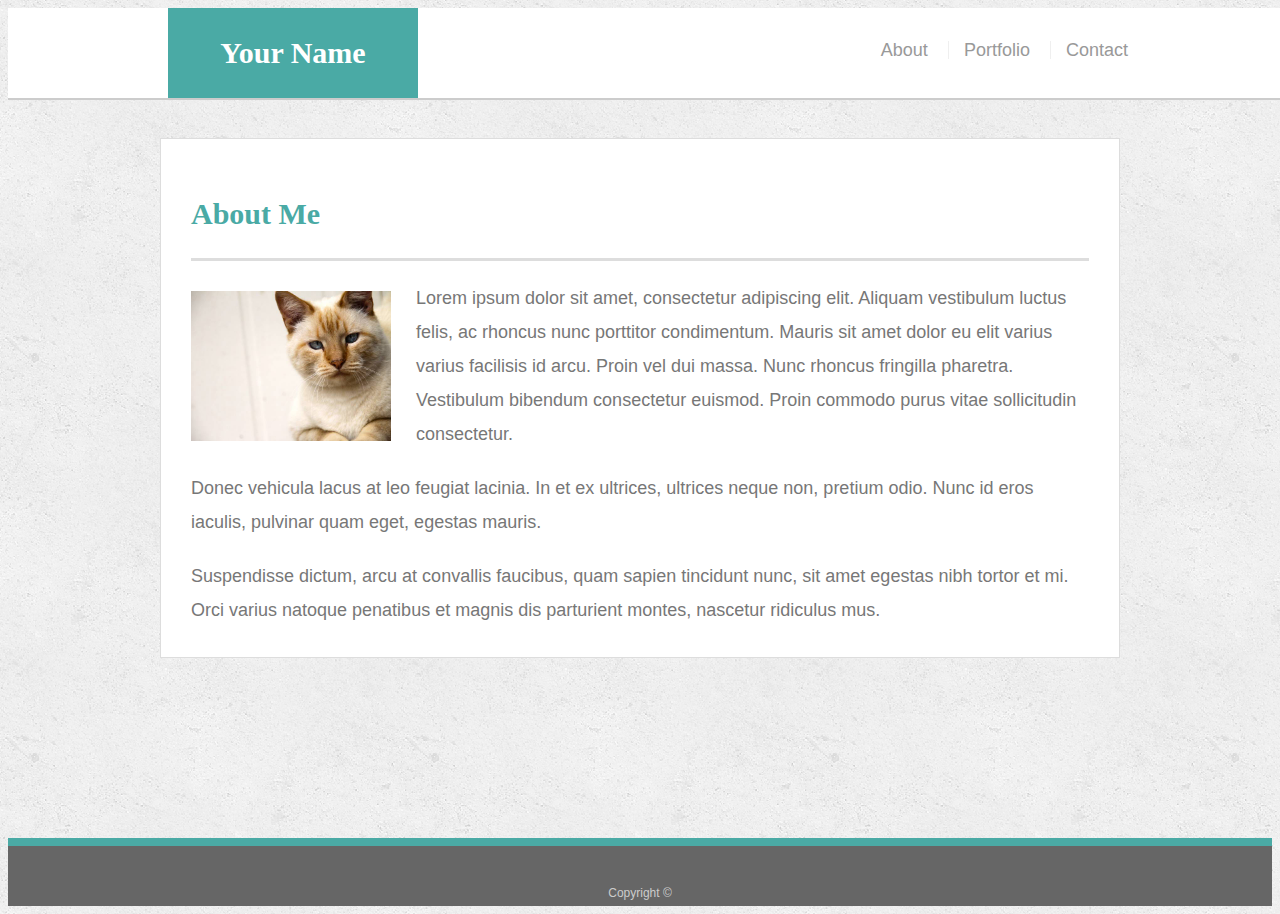
<file: index.html>
<!doctype html>
<html lang="en-us">

<head>
  <meta charset="UTF-8">
  <title>About | Your Name</title>
  <link rel="stylesheet" type="text/css" href="assets/css/style.css">
</head>

<body>

  <header id="masthead">
    <div class="container">
      <a href="index.html" id="logo">Your Name</a>
      <nav>
        <a href="index.html">About</a>
        <a href="portfolio.html">Portfolio</a>
        <a href="contact.html">Contact</a>
      </nav>
    </div>
  </header>

  <div id="main-container" class="container">
    <section class="main-section">
      <h1>About Me</h1>

      <img src="assets/images/cat.jpg" class="auth-image" alt="Your Name">

      <p>Lorem ipsum dolor sit amet, consectetur adipiscing elit. Aliquam vestibulum luctus felis, ac rhoncus nunc porttitor condimentum. Mauris sit amet dolor eu elit varius varius facilisis id arcu. Proin vel dui massa. Nunc rhoncus fringilla pharetra. Vestibulum bibendum consectetur euismod. Proin commodo purus vitae sollicitudin consectetur.</p>

      <p>Donec vehicula lacus at leo feugiat lacinia. In et ex ultrices, ultrices neque non, pretium odio. Nunc id eros iaculis, pulvinar quam eget, egestas mauris.</p>

      <p>Suspendisse dictum, arcu at convallis faucibus, quam sapien tincidunt nunc, sit amet egestas nibh tortor et mi. Orci varius natoque penatibus et magnis dis parturient montes, nascetur ridiculus mus.</p>

    </section>

  </div>

  <footer>
    <div class="container">
      Copyright &copy; 
    </div>
  </footer>
</body>

</html>
</file>
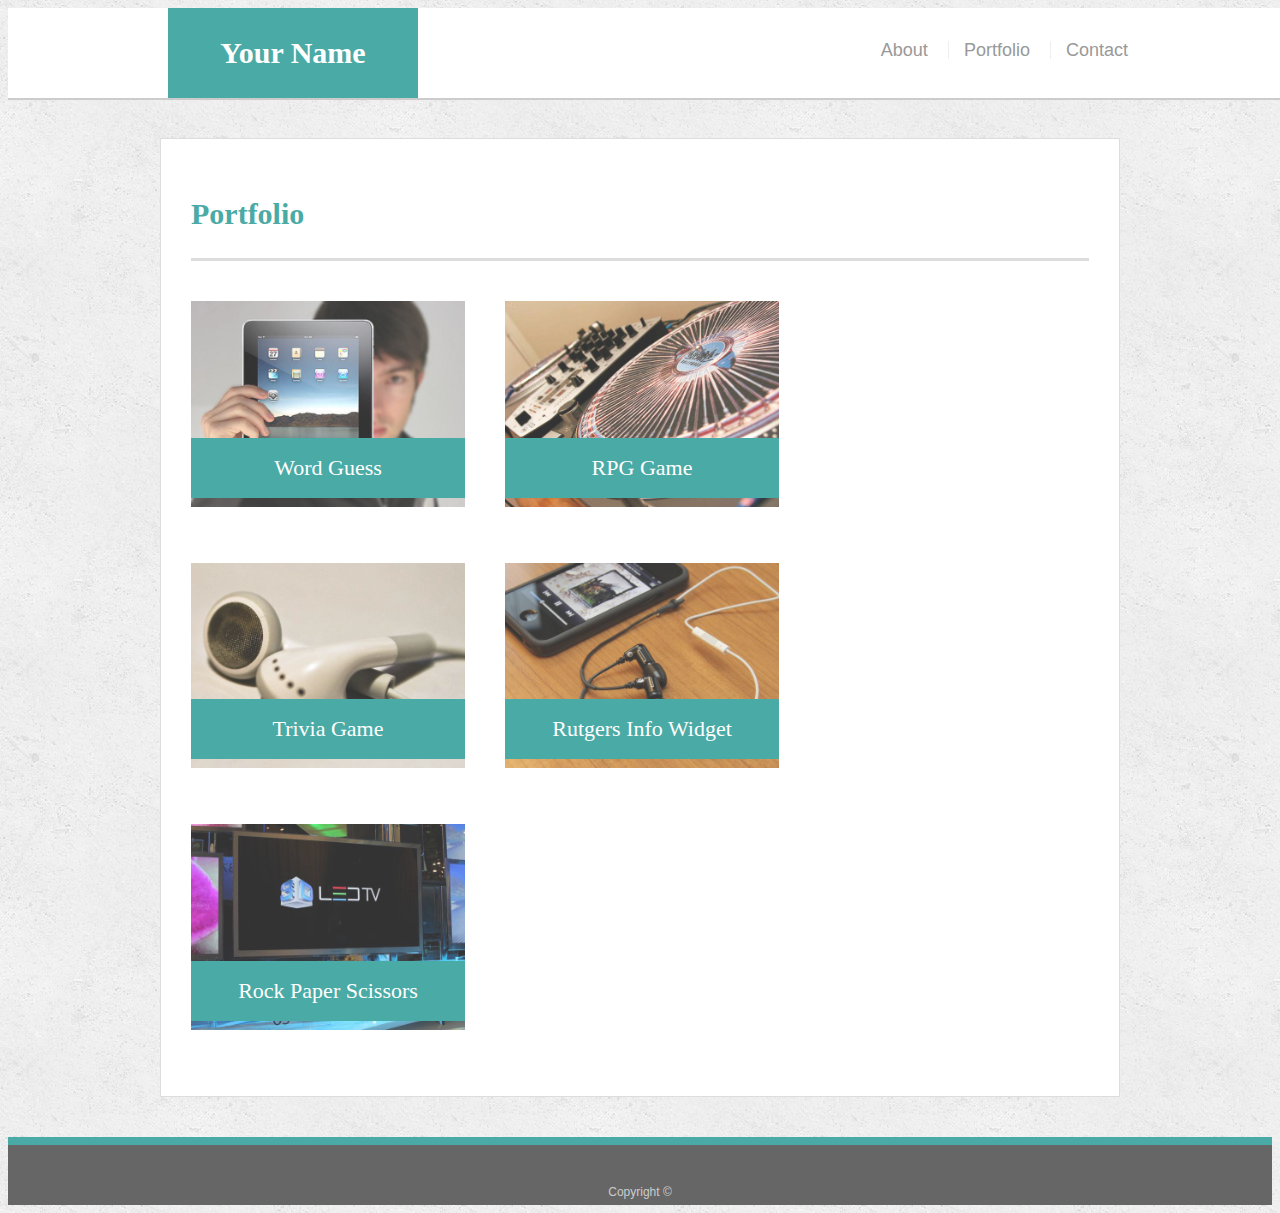
<file: portfolio.html>
<!doctype html>
<html lang="en-us">

<head>
  <meta charset="UTF-8">
  <title>Portfolio | Your Name</title>
  <link rel="stylesheet" type="text/css" href="assets/css/style.css">
</head>

<body>

  <header id="masthead">
    <div class="container">
      <a href="index.html" id="logo">Your Name</a>
      <nav>
        <a href="index.html">About</a>
        <a href="portfolio.html">Portfolio</a>
        <a href="contact.html">Contact</a>
      </nav>
    </div>
  </header>

  <div id="main-container" class="container">
    <section class="main-section">
      <h1>Portfolio</h1>

      <div class="work">
        <img src="assets/images/technics-q-c-640-480-1.jpg" alt="Word Guess">
        
        <h3>Word Guess</h3>
      </div>
      <div class="work">
        <img src="assets/images/technics-q-c-640-480-2.jpg" alt="RPG Game">

        <h3>RPG Game</h3>
      </div>
      <div class="work">
        <img src="assets/images/technics-q-c-640-480-5.jpg" alt="Trivia Game">

        <h3>Trivia Game</h3>
      </div>
      <div class="work">
        <img src="assets/images/technics-q-c-640-480-7.jpg" alt="Rutgers Info Widget">

        <h3>Rutgers Info Widget</h3>
      </div>
      <div class="work">
        <img src="assets/images/technics-q-c-640-480-9.jpg" alt="Rock Paper Scissors">

        <h3>Rock Paper Scissors</h3>
      </div>

    </section>

  </div>

  <footer>
    <div class="container">
      Copyright &copy; 
    </div>
  </footer>
</body>

</html>
</file>
<file: assets/css/style.css>
body {
  font-family: Arial, "Helvetica Neue", Helvetica, sans-serif;
  font-size: 18px;
  line-height: 34px;
  color: #777;
  background: url("../images/concrete_seamless.png");
}

* {
  box-sizing: border-box;
}

/* general */

.container {
  width: 100%;
  max-width: 960px;
  margin: 0 auto;
  clear: both;
}

h1,
h2,
h3,
p {
  margin-bottom: 20px;
}

p:last-child {
  margin-bottom: 0;
}

h1,
h2,
h3 {
  font-family: Georgia, Times, "Times New Roman", serif;
  font-weight: 700;
  color: #4aaaa5;
}

h1 {
  padding-bottom: 20px;
  font-size: 30px;
  line-height: 49px;
  border-bottom: 3px solid #ddd;
}

h2,
h3 {
  font-size: 22px;
}

/* header */

#masthead {
  position: fixed;
  z-index: 99;
  width: 100%;
  margin: 0 0 30px;
  overflow: auto;
  color: #fff;
  background: #fff;
  border-bottom: 2px solid #ccc;
}

#logo {
  float: left;
  width: 250px;
  height: 90px;
  font-family: Georgia, Times, "Times New Roman", serif;
  font-size: 30px;
  font-weight: 700;
  line-height: 90px;
  color: #fff;
  text-align: center;
  text-decoration: none;
  background: #4aaaa5;
}

nav {
  float: right;
  margin-top: 25px;
}

nav a {
  display: inline-block;
  padding-left: 15px;
  margin-left: 15px;
  line-height: 18px;
  color: #999;
  text-decoration: none;
  border-left: 1px solid #efefef;
}

nav a:first-child {
  border-left: 0 none;
}

/* footer */

footer {
  padding: 30px 0;
  clear: both;
  font-size: 12px;
  color: #fff;
  color: #ccc;
  text-align: center;
  background: #666;
  border-top: 8px solid #4aaaa5;
  height: 50px;
}

h3, h2 {
  padding-bottom: 20px;
  margin-bottom: 15px;
  line-height: 22px;
  border-bottom: 2px solid #eee;
}

/* main */

#main-container {
  padding-top: 130px;
  min-height: calc(100vh - 70px);
}

.main-section {
  float: left;
  width: 100%;
  max-width: 960px;
  padding: 30px;
  margin: 0 0 40px;
  background: #fff;
  border: 1px solid #ddd;
}

/* portfolio page */

.work {
  position: relative;
  float: left;
  width: 274px;
  margin: 20px 0 25px;
  overflow: auto;
}

.work:nth-child(even) {
  margin-right: 40px;
}

.work img {
  width: 100%;
  border: 0 none;
  opacity: 0.8;
}

.work h3 {
  position: absolute;
  bottom: 20px;
  width: 100%;
  padding: 15px;
  margin-bottom: 0;
  font-weight: 300;
  line-height: 30px;
  color: #fff;
  text-align: center;
  background: #4aaaa5;
  border-bottom: 0;
}

.auth-image {
  float: left;
  width: 200px;
  height: auto;
  margin-top: 10px;
  margin-right: 25px;
}

/* contact page */

#contact-form ul {
  margin-bottom: 20px;
}

#contact-form li {
  margin-bottom: 10px;
}

label,
input[type=text],
input[type=email],
textarea {
  display: block;
  width: 100%;
}

input[type=text],
input[type=email],
textarea {
  height: 35px;
  padding: 0 10px;
  font-size: 14px;
  border: 1px solid #ddd;
}

textarea {
  height: 200px;
}

input[type=submit] {
  padding: 10px 30px;
  font-size: 18px;
  color: #fff;
  cursor: pointer;
  background: #4aaaa5;
  border: 0 none;
}

@media screen and (max-width: 980px){
  #main-container{
  width: 70%;
  margin: 0px 0px 0px 35px;
  }
  nav{
    margin-right: 40px;
  }

  #logo{
    margin: 0px 0px 0px 30px;
  }
  .work{
    margin:0px;
  }
}

@media screen and (max-width: 769px){
  #main-container{
  width: auto;
  margin: 20px 10px 60px 10px;
  }
  nav{
    margin-right: 40px;
  }

  #logo{
    margin: 0px 0px 0px 30px;
  }
  .work{
    margin:0px;
  }
}
</file>
